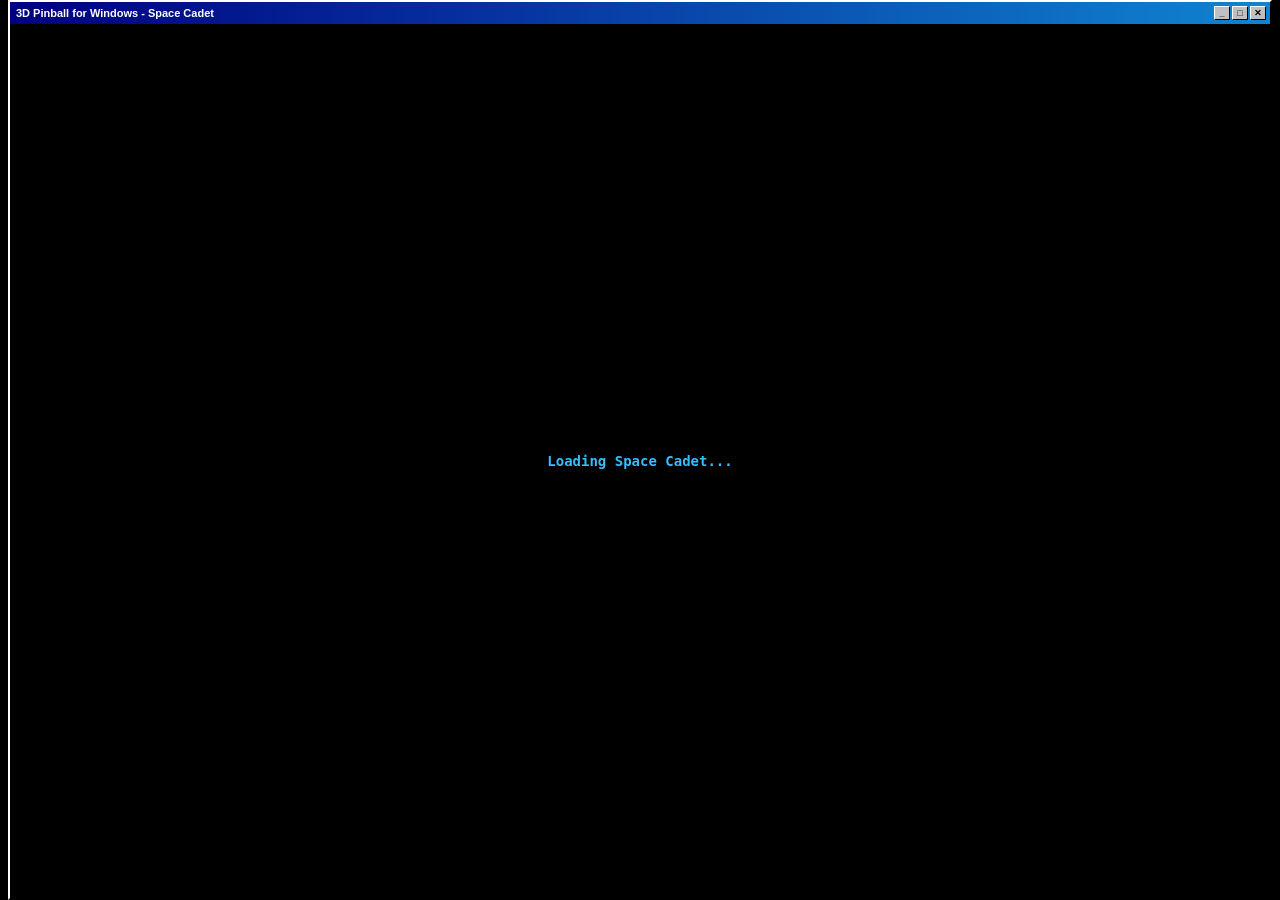
<file: pinball.html>
<!doctype html>
<html lang="en">
<head>
  <meta charset="utf-8">
  <title>3D Pinball for Windows - Space Cadet</title>
  <style>
    * { box-sizing: border-box; margin: 0; padding: 0; }
    html, body {
      width: 100%;
      height: 100%;
      overflow: hidden;
      background: #000000;
      display: flex;
      flex-direction: column;
      align-items: center;
      justify-content: center;
      font-family: 'MS Sans Serif', Tahoma, sans-serif;
    }
    .game-window {
      display: flex;
      flex-direction: column;
      background: #c0c0c0;
      border: 2px solid;
      border-color: #ffffff #000000 #000000 #ffffff;
      box-shadow: inset 1px 1px #dfdfdf, inset -1px -1px #808080;
      position: relative;
    }
    .game-titlebar {
      height: 22px;
      background: linear-gradient(90deg, #000080, #1084d0);
      color: #ffffff;
      font-weight: bold;
      font-size: 11px;
      display: flex;
      align-items: center;
      justify-content: space-between;
      padding: 0 4px 0 6px;
      user-select: none;
      cursor: default;
    }
    .titlebar-buttons {
      display: flex;
      gap: 2px;
    }
    .tbtn {
      width: 16px;
      height: 14px;
      background: #c0c0c0;
      border: 1px solid;
      border-color: #ffffff #000000 #000000 #ffffff;
      font-size: 9px;
      font-weight: bold;
      line-height: 12px;
      text-align: center;
      cursor: pointer;
      color: #000000;
      display: flex;
      align-items: center;
      justify-content: center;
      user-select: none;
    }
    .tbtn:active {
      border-color: #000000 #ffffff #ffffff #000000;
    }
    .canvas-wrap {
      flex: 1;
      display: flex;
      align-items: center;
      justify-content: center;
      background: #000000;
      overflow: hidden;
      position: relative;
    }
    canvas#canvas {
      display: block;
      image-rendering: pixelated;
    }
    #status {
      position: absolute;
      color: #38bdf8;
      font-family: monospace;
      font-size: 14px;
      font-weight: bold;
      z-index: 10;
      text-align: center;
      padding: 10px;
    }
  </style>
</head>
<body>
  <div class="game-window" id="gameWindow">
    <div class="game-titlebar" ondblclick="triggerParentMaximize()">
      <span>3D Pinball for Windows - Space Cadet</span>
      <div class="titlebar-buttons">
        <div class="tbtn" onclick="triggerParentMinimize()" title="Minimize">_</div>
        <div class="tbtn" id="gameMaxBtn" onclick="triggerParentMaximize()" title="Maximize">□</div>
        <div class="tbtn" onclick="triggerParentClose()" title="Close">✕</div>
      </div>
    </div>
    <div class="canvas-wrap" id="canvasWrap">
      <div id="status">Loading Space Cadet...</div>
      <canvas id="canvas" oncontextmenu="event.preventDefault()" tabindex="-1"></canvas>
    </div>
  </div>

  <script>
    function triggerParentMaximize() {
      try {
        if (window.parent && typeof window.parent.maximizeWindow === 'function') {
          window.parent.maximizeWindow('win-games');
          setTimeout(updateMaxBtnState, 50);
          setTimeout(adjustCanvasSize, 60);
        }
      } catch (e) {}
    }
    function triggerParentMinimize() {
      try {
        if (window.parent && typeof window.parent.minimizeWindow === 'function') {
          window.parent.minimizeWindow('win-games');
        }
      } catch (e) {}
    }
    function triggerParentClose() {
      try {
        if (window.parent && typeof window.parent.backToGamesFolder === 'function') {
          window.parent.backToGamesFolder();
        }
      } catch (e) {}
    }

    function updateMaxBtnState() {
      try {
        if (window.parent && window.parent.document) {
          var pWin = window.parent.document.getElementById('win-games');
          var isMax = pWin && pWin.dataset.maximized === 'true';
          var btn = document.getElementById('gameMaxBtn');
          if (btn) btn.innerHTML = isMax ? '&#10697;' : '&#9633;';
        }
      } catch (e) {}
    }

    var statusEl = document.getElementById('status');
    var Module = {
      preRun: [],
      postRun: [function() {
        adjustCanvasSize();
        var canvas = document.getElementById('canvas');
        if (canvas) canvas.focus();
      }],
      locateFile: function(path, prefix) {
        return 'https://pinball.alula.me/' + path;
      },
      canvas: (function() {
        var c = document.getElementById('canvas');
        return c;
      })(),
      setStatus: function(text) {
        if (!text) {
          if (statusEl) statusEl.style.display = 'none';
        } else {
          if (statusEl) {
            statusEl.style.display = 'block';
            statusEl.textContent = text;
          }
        }
      },
      totalDependencies: 0
    };

    function adjustCanvasSize() {
      var wrap = document.getElementById('canvasWrap');
      var canvas = document.getElementById('canvas');
      var win = document.getElementById('gameWindow');
      if (!wrap || !canvas || !win) return;
      var availW = window.innerWidth;
      var availH = window.innerHeight;

      // Titlebar is 22px + borders (26px total overhead)
      var maxH = Math.max(180, availH - 26);
      var maxW = Math.max(260, availW - 6);

      // Space Cadet table native resolution is 600 x 416
      var scale = Math.min(maxW / 600, maxH / 416);
      var targetW = Math.floor(600 * scale);
      var targetH = Math.floor(416 * scale);

      win.style.width = (targetW + 4) + 'px';
      win.style.height = (targetH + 26) + 'px';
      canvas.style.width = targetW + 'px';
      canvas.style.height = targetH + 'px';
      updateMaxBtnState();
    }

    window.addEventListener('resize', adjustCanvasSize);
    window.addEventListener('load', function() {
      adjustCanvasSize();
      setTimeout(adjustCanvasSize, 300);
      setTimeout(adjustCanvasSize, 1000);
    });
  </script>
  <script async src="https://pinball.alula.me/SpaceCadetPinball.js"></script>
</body>
</html>
</file>
